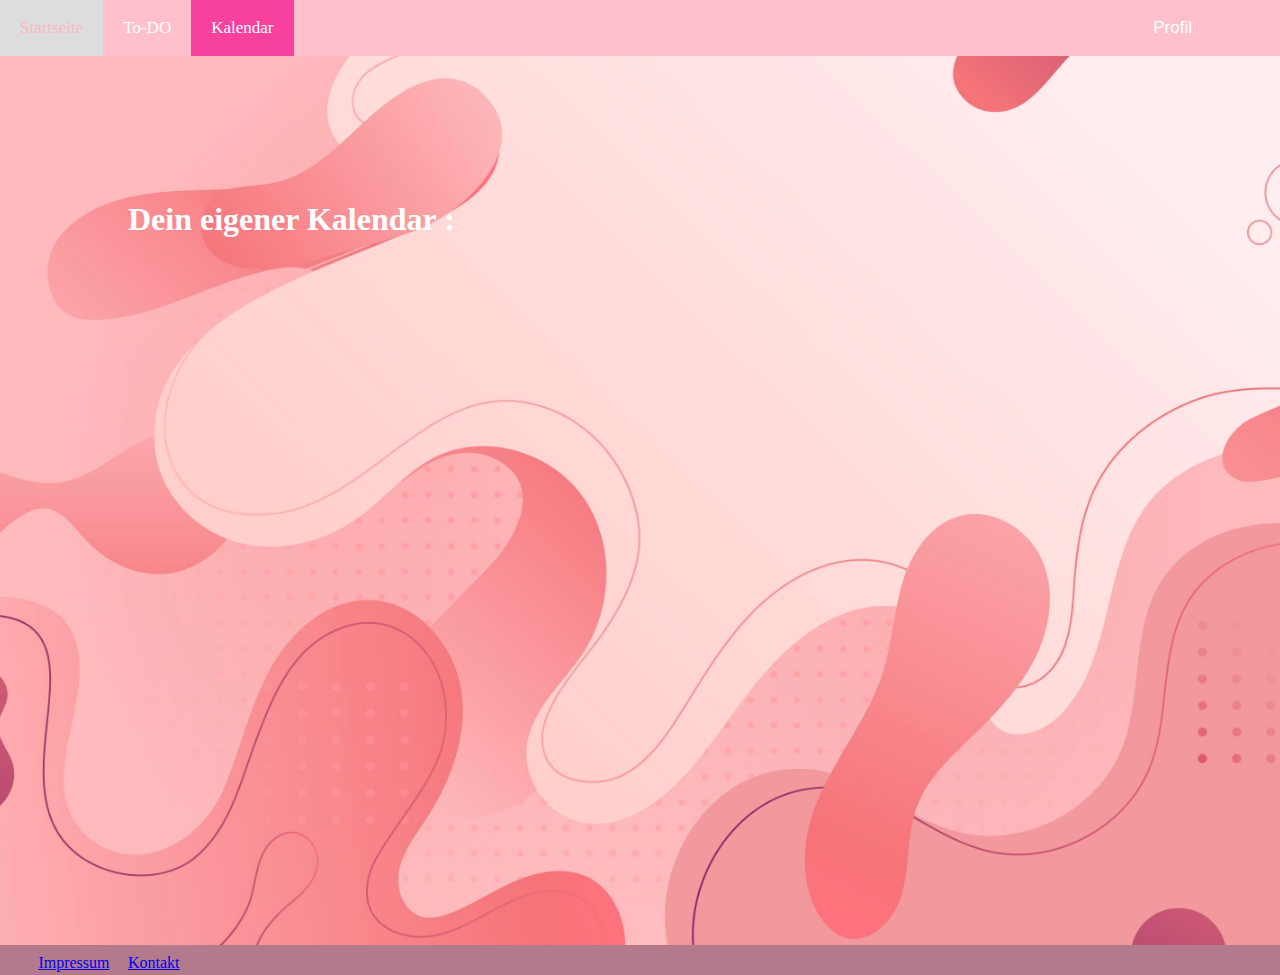
<file: kalendar.html>
<!DOCTYPE html>
<html lang="en">
<head>
    <meta charset="UTF-8">
    <meta http-equiv="X-UA-Compatible" content="IE=edge">
    <meta name="description" content="Suzy's UniPlaner">
    <link rel="stylesheet" href="style.css">
    <title>Kalendar</title>
</head>
<body>
<footer>
    <img class="footer-image" src="bild-1.jpg" alt="footer"></img>
</footer>

<div class="container">
    <h1>Dein eigener Kalendar : </h1>
</div>

<div class="toolbar">
    <div class="toolbar-left">
        <a href="index.html">Startseite</a>
        <a href="To-DO.html">To-DO</a>
        <a class="active" href="#kalendar.html">Kalendar</a>
    </div>
    <div class="toolbar-right">
        <div class="dropdown" >
            <button class="dropbtn" onclick="location.href='startseiteProfil.html'">Profil</button>
            <div class="dropdown-content">
                <a href="#Anmelden" onclick="location.href='anmelden.html'">Anmelden</a>

            </div>
        </div>
    </div>
</div>

<div class="Kalendar">
<iframe src="https://calendar.google.com/calendar/embed?src=gachinka%40gmail.com&ctz=Europe%2FBerlin" style="border: 0" width="800" height="600" frameborder="0" scrolling="no">
</iframe>
</div>

<div class="impressum">
    <a href="impressum.html" onclick="location.href='impressum'.html">Impressum</a>
</div>

<div class="kontakt">
    <a href="kontakt.html" onclick="location.href='kontakt'.html">Kontakt</a>
</div>

<img class="header-image" src="websitee.jpg" alt="websitee">
</body>
</html>
</file>
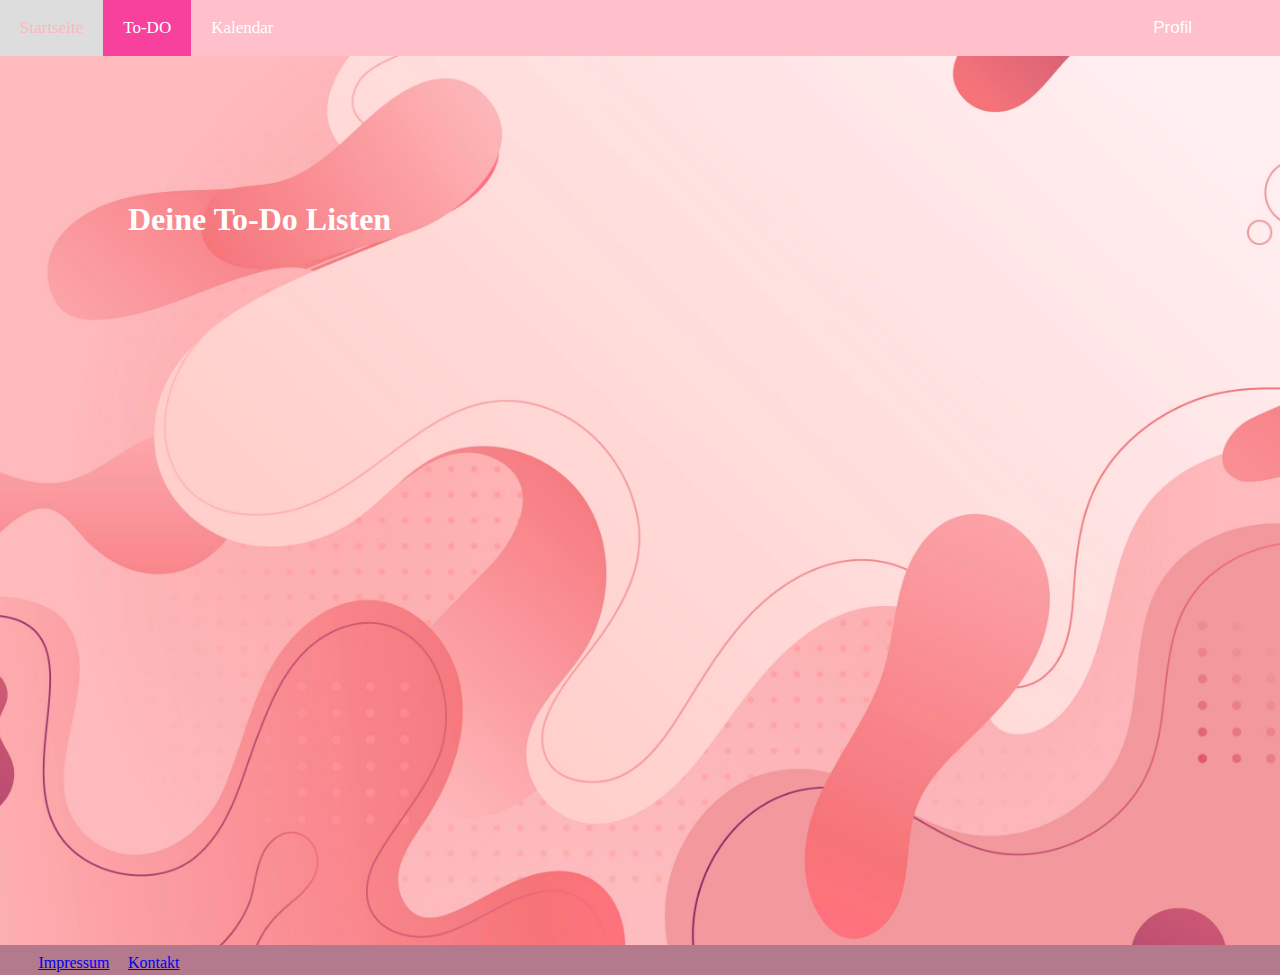
<file: To-DO.html>
<!DOCTYPE html>
<html lang="en">
<head>
    <meta charset="UTF-8">
    <meta http-equiv="X-UA-Compatible" content="IE=edge">
    <meta name="description" content="Suzy's UniPlaner">
    <link rel="stylesheet" href="style.css">
    <title>To-DO</title>
</head>
<body>
<footer>
    <img class="footer-image" src="bild-1.jpg" alt="footer">
</footer>

<div class="container">
    <h1>Deine To-Do Listen</h1>
</div>

<div class="toolbar">
    <div class="toolbar-left">
        <a href="index.html">Startseite</a>
        <a class="active" href="#To-DO.html">To-DO</a>
        <a href="kalendar.html">Kalendar</a>
    </div>
    <div class="toolbar-right">
        <div class="dropdown">
            <button class="dropbtn" onclick="location.href='startseiteProfil.html'">Profil</button>
            <div class="dropdown-content">
                <a href="#Anmelden" onclick="location.href='anmelden.html'">Anmelden</a>
            </div>
        </div>
    </div>
</div>

<div class="TDListe">
    <iframe src="https://regal-cocoa-e8c.notion.site/ebd/cb33e4bea06543bb85a59f786479709d" width="60%" height="600px" frameborder="0"></iframe>
</div>

<div class="impressum">
    <a href="impressum.html" onclick="location.href='impressum.html'">Impressum</a>
</div>

<div class="kontakt">
    <a href="kontakt.html" onclick="location.href='kontakt.html'">Kontakt</a>
</div>


<img class="header-image" src="websitee.jpg" alt="websitee">
</body>
</html>
</file>
<file: style.css>
body {
    margin:0;
    font-family: 'Abhaya Libre', serif;
}
.whitespace{
    position: absolute;
    top: 235px;
    left: 10%;
    width: 80%;
    height:70vh;
    border-radius: 20px;
    border: 5px solid hotpink;
    z-index: 1;
}
.header-image {
    height: 100vh;
    width: 100%;
    object-fit: cover;
    z-index: 0;
    padding: 0px;
}

.container{
    display:flex;
    position: absolute;
    top: 20%;
    left: 10%;
    color:white;
}
.buttonContainer{
    position: absolute;
    top: 30%;
    left: 60%;
}
.vergessen{
    position: absolute;
    top : 45%;
    left: 60%;
}
.registry {
    position: absolute;
    bottom: 50%;
    left: 60%;
}


.anmelden{
    position: absolute;
}
.toolbar {
    display: flex;
    overflow: hidden;
    background-color: pink;
    padding: 0px;

}

.toolbar a{
    float: left;
    color: #ffffff;
    text-align: center;
    padding: 18px 20px;
    text-decoration: none;
    font-size: 17px;
}

.toolbar a:hover {
    background-color: #ddd;
    color: lightpink;
}

.toolbar a.active {
    background-color: #f8409d;
    color: white;
}
.toolbar-right{
    top:0%;
    position: absolute;
    text-align: center;
    right: 40px;
}
.footer-image{
    position: absolute;
    top: 105%;
    width: 100%;
    height: 30px;
    background-color: pink;
    color: white;
    text-align: center;
    padding: 0px;
}
.impressum{
    position: absolute;
    top: 106%;
    left: 3%;
    color: white;
}
.kontakt{
    position: absolute;
    top: 106%;
    left: 10%;
    color: white;

}
/* Dropdown container */
.dropdown {
    top: 0%;
    right:30px;
    position: relative;
    display: inline-block;
}

/* Dropdown button */
.dropbtn {
    background-color: pink;
    color: white;
    padding: 18px;
    font-size: 17px;
    border: none;
    cursor: pointer;
}

/* Dropdown content (hidden by default) */
.dropdown-content {
    display: none;
    position: absolute;
    background-color: #f1f1f1;
    min-width: 160px;
    box-shadow: 0px 8px 16px 0px rgba(0,0,0,0.2);
    z-index: 1;
}

/* Links inside the dropdown */
.dropdown-content a {
    color: black;
    padding: 12px 16px;
    text-decoration: none;
    display: block;
}

/* Change color of dropdown links on hover */
.dropdown-content a:hover {
    background-color: #ddd;
}

/* Show the dropdown menu on hover */
.dropdown:hover .dropdown-content {
    display: block;
}

/* Change the background color of the dropdown button when the dropdown content is shown */
.dropdown:hover .dropbtn {
    background-color:#ddd;
}
.newContainer{
    position: absolute;
    top :31%;
    left:38%;
    z-index: 2;
    font-size: 20px;
    color:pink;
    text-decoration-line: underline;
}
.registerButton{
    position: absolute;
    top: 59%;
    left: 53%;
    z-index: 2;
    background-color: pink;
    color: white;
    padding: 19px 23px;
    border-radius: 10px;
    border: none;
    cursor: pointer;

}
.secondwhite{
    position: absolute;
    top: 235px;
    left: 37%;
    width: 26%;
    height:40vh;
    border-radius: 20px;
    border: 5px solid hotpink;
}

.einabe1{
    position: absolute;
    top: 45%;
    left: 37%;
    color: pink;
    font-size: 20px;
    z-index: 1;
    padding: 30px;
}
.beschreibung1{
    position: absolute;
    top: 0%;
    left: 29px;
    color: pink;
    font-size: 20px;
    z-index: 1;
}
.button1{
    position: absolute;
    top: 80%;
    left: 30%;
    z-index: 1;
    background-color: pink;
    color: white;
    padding: 20px 25px;
    border-radius: 10px;
    border: none;
    cursor: pointer;
}
.einabe2{
    position: absolute;
    top: 53%;
    left: 37%;
    color: pink;
    font-size: 20px;
    z-index: 1;
    padding: 30px;
}
.buttonSearch{
    position: absolute;
    top: 21%;
    right: 135px;
    z-index: 1;
    background-color: white;
    color: pink;
    padding: 7px 13px;
    border-radius: 20px;
    border: none;
    cursor: pointer;
    font-size: 17px;
    font-family: sans-serif;
    text-align: center;
}
input[type="submit"] {
    top: 10%;
    background-color: pink; /* Green background */
    color: white; /* White text */
    padding: 15px 20px; /* Padding */
    border: none; /* Remove border */
    border-radius: 9px; /* Rounded corners */
    cursor: pointer; /* Pointer cursor on hover */
    font-size: 15px; /* Font size */
    font-family: sans-serif; /* Font family */
}
.button2{
    position: absolute;
    top: -53%;
    left: 111%;
    z-index: 1;
    background-color: pink;
    color: white;
    padding: 3px 3px;
    border-radius: 10px;
    border: none;
    cursor: pointer;
}
.passwortVergessen{
    position: absolute;
    top: 60%;
    left: 37%;
    color: pink;
    font-size: 12px;
    z-index: 1;
    padding: 30px;
}
.thirdwhite{
    position: absolute;
    top: 235px;
    left: 30%;
    width: 40%;
    height:40vh;
    border-radius: 20px;
    border: 5px solid hotpink;
}
.button3{
    position: absolute;
    top: 62vh;
    right: 89vh;
    z-index: 1;
    background-color: pink;
    color: white;
    padding: 12px 12px;
    border-radius: 10px;
    border: none;
    cursor: pointer;
}
.eingabe3{
    position: absolute;
    top: 46%;
    left: 51%;
    color: pink;
    font-size: 20px;
    z-index: 1;
}
.eingabe4{
    position: absolute;
    top: 61%;
    left: 33%;
    color: pink;
    font-size: 20px;
    z-index: 1;
}
.beschreibung0{
    position: absolute;
    top: -87%;
    left: 0px;
    color: pink;
    font-size: 20px;
    z-index: 1;
}
.eingabe5{
    position: absolute;
    top: 53%;
    left: 51%;
    color: pink;
    font-size: 20px;
    z-index: 1;
}
.eingabe6{
    position: absolute;
    top: 46%;
    left: 33%;
    color: pink;
    font-size: 20px;
    z-index: 1;
}


.textschreibung{
    position: absolute;
    top: 47%;
    left: 12%;
    width: 30%;
    height: 35%;
    z-index: 3;
    color: pink;
    font-size: 19px;
}
.NeuerText{
    position: absolute;
    top: 74%;
    left: 12%;
    width: 30%;
    height: 35%;
    z-index: 3;
    color: pink;
    font-size: 19px;
}
.newImpressum{
    position: absolute;
    top: 22%;
    left: 10%;
    color: white;
    font-size: 20px;
}
.TETE{
    position: absolute;
    top: 35%;
    left: 12%;
    color: white;
    font-size: 30px;
    z-index: 2;
    color: pink;
}
.Profilbeschreibung{
    position: absolute;
    top: 60%;
    left: 12%;
    color: pink;
    font-size: 20px;
    z-index: 1;
}
.anmeldebutton{
    position: absolute;
    top: 80%;
    left: 12%;
    z-index: 1;
    background-color: pink;
    color: white;
    padding: 20px 25px;
    border-radius: 10px;
    border: none;
    cursor: pointer;
}
.Profilbild{
    position: absolute;
    top: 40%;
    left: 12%;
    width: 10%;
    height: 20%;
    z-index: 3;
    border-radius: 70px;
    border : 2px solid hotpink;
}
.ProfilbeschreibungNeu{
    position: absolute;
    top: 40%;
    left: 30%;
    color: pink;
    font-size: 20px;
    z-index: 1;
}

.Karte{
    position: absolute;
    top: 37vh;
    right: 80vh;
    width: 30vh;
    height: 20vh;
    z-index: 2;
    border-radius: 20px;
    border : none;
    loading: lazy;
}

.Kalendar{
    position: absolute;
    top: 20vh;
    left: 80vh;
    width: 30vh;
    height: 10vh;
    z-index: 2;
    border-radius: 20px;
    border : none;
    loading: lazy;
}
.TDListe {
    position: absolute;
    top: 20%;
    left: 40%;
    width: 80%;
    height: 600px;
    font-size: 20px;
    z-index: 2;
    border: none;
    color: lightpink;
    loading: lazy;

}

.Bgr{
    position: absolute;
    top: 35%;
    left: 12%;
    color: white;
    font-size: 25px;
    z-index: 2;
    color: pink;
}
</file>
